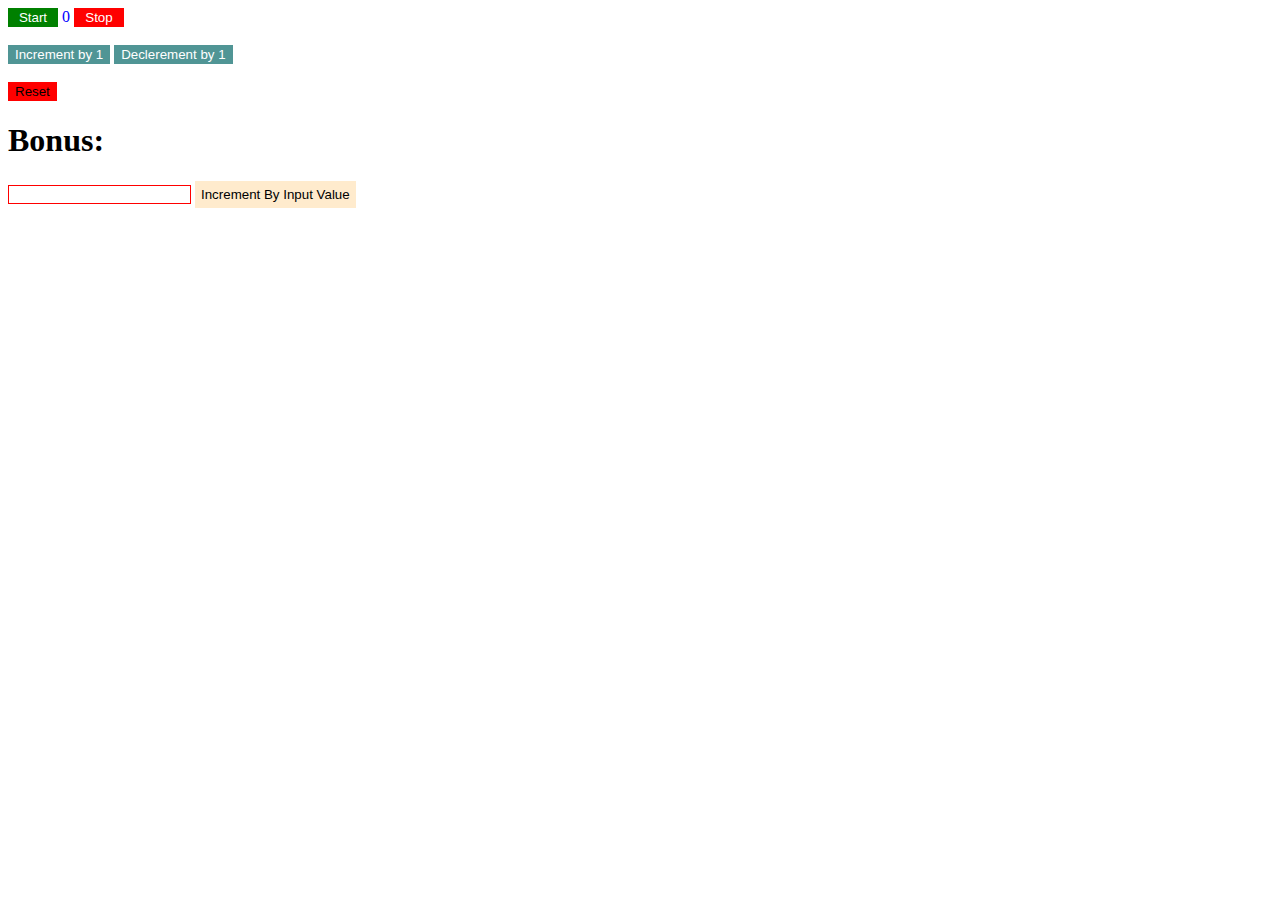
<file: 18.Dom vs Bom-first-task/index.html>
<!DOCTYPE html>
<html lang="en">
  <head>
    <meta charset="UTF-8" />
    <meta http-equiv="X-UA-Compatible" content="IE=edge" />
    <meta name="viewport" content="width=device-width, initial-scale=1.0" />
    <title>Document</title>
    <link rel="stylesheet" href="./style.css" />
  </head>
  <body>
    <button class="start">Start</button>
    <span class="result">0</span>
    <button class="stop">Stop</button>
    <br />
    <br />
    <button id="increase">Increment by 1</button>
    <button id="declerement">Declerement by 1</button>
    <br /><br />
    <button id="reset">Reset</button>
    <h1>Bonus:</h1>
    <input type="text" id="input" value="" />
    <button class="btn">Increment By Input Value</button>
    <script src="./main.js"></script>
  </body>
</html>
</file>
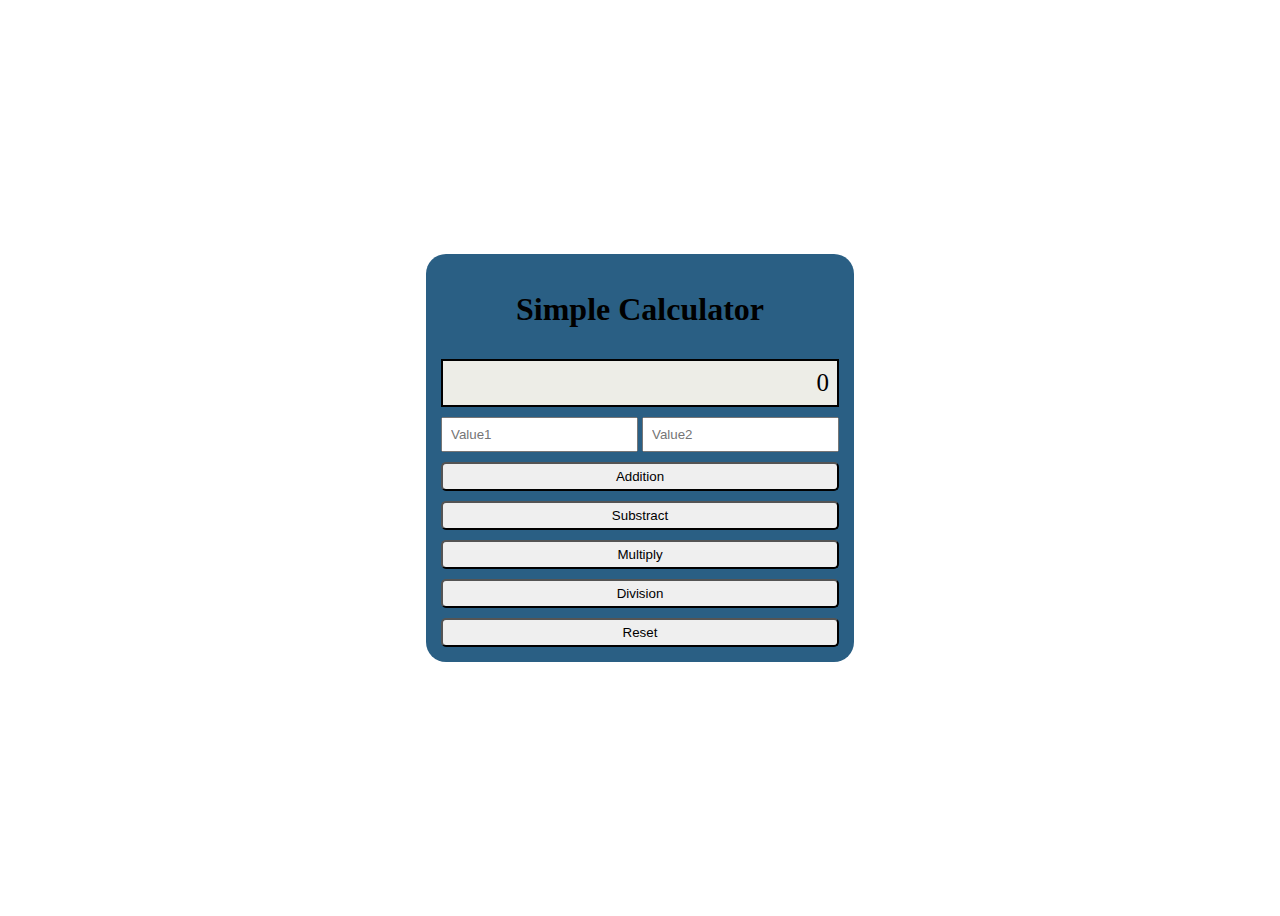
<file: 19.Simple Calculator/index.html>
<!DOCTYPE html>
<html lang="en">
  <head>
    <meta charset="UTF-8" />
    <meta http-equiv="X-UA-Compatible" content="IE=edge" />
    <meta name="viewport" content="width=device-width, initial-scale=1.0" />
    <title>Document</title>
    <link rel="stylesheet" href="./main.css" />
  </head>
  <body>
    <section>
        <div class="container">
            <h1>Simple Calculator</h1>
            <div class="total">0</div>
            <div class="values">
              <input class="value1" type="number" placeholder="Value1" />
              <input
                type="number"
                class="value2"
                name=""
                id=""
                placeholder="Value2"
              />
            </div>
            <button id="add">Addition</button>
            <button id="sub">Substract</button>
            <button id="mul">Multiply</button>
            <button id="div">Division</button>
            <button id="res">Reset</button>
        </div>
    </section>

    <script src="./main.js"></script>
  </body>
</html>
</file>
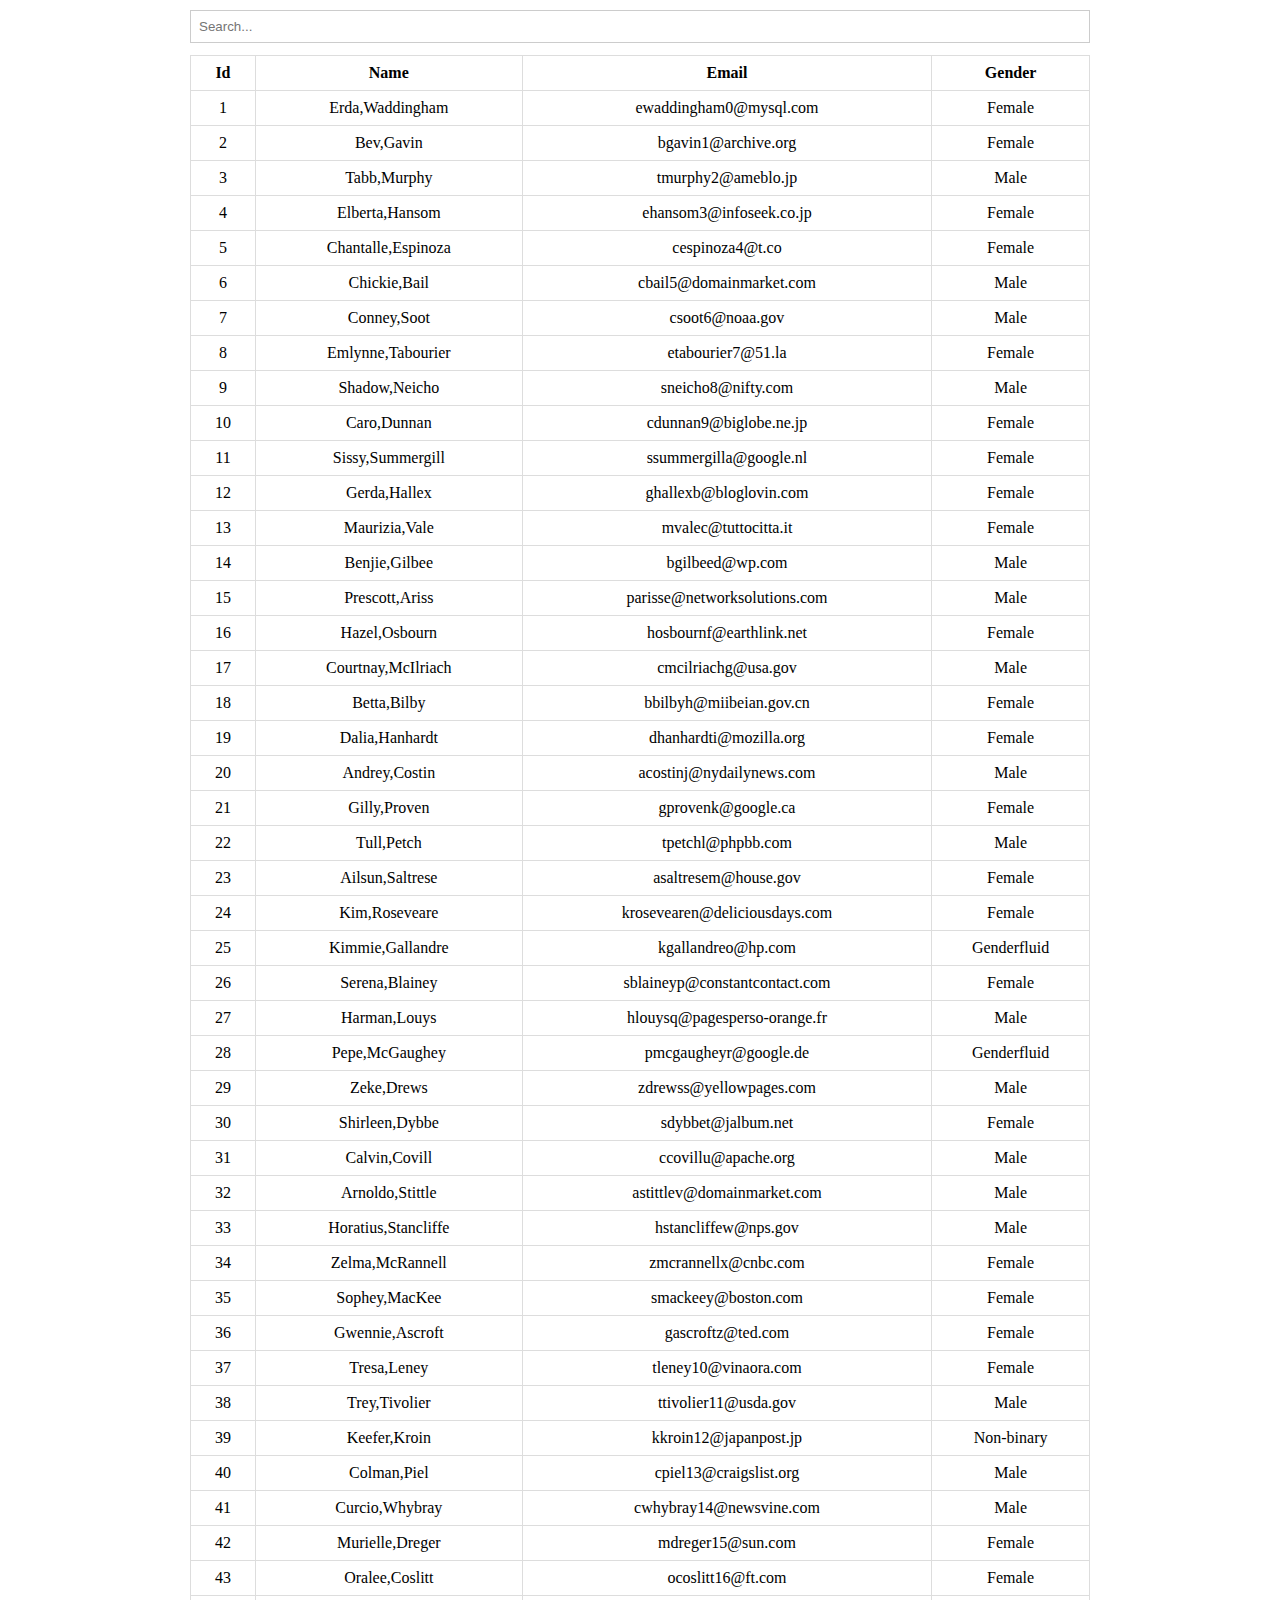
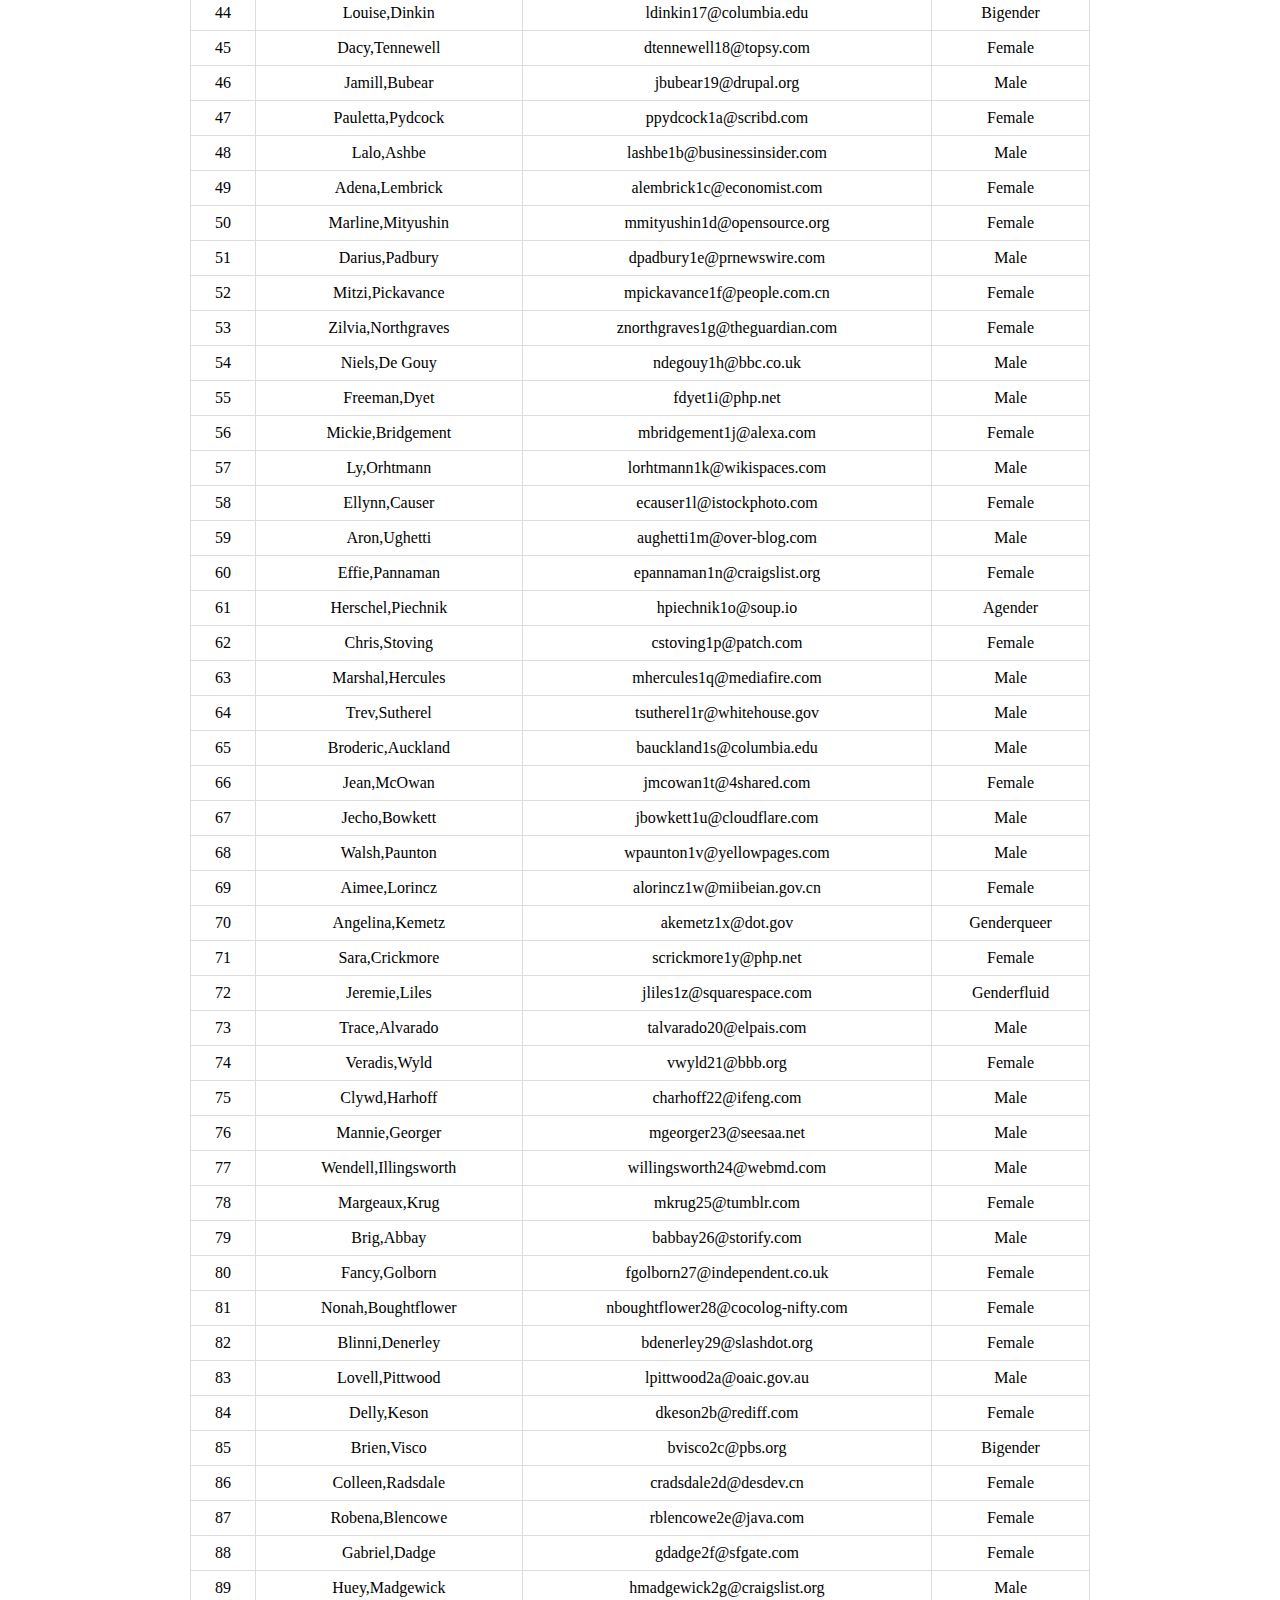
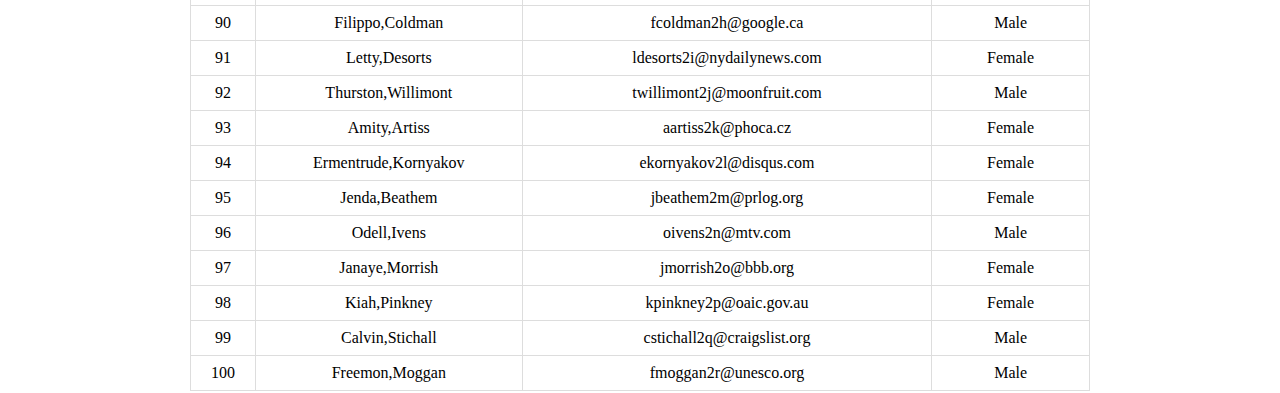
<file: 19.Table/index.htm>
<!DOCTYPE html>
<html lang="en">
  <head>
    <meta charset="UTF-8" />
    <meta http-equiv="X-UA-Compatible" content="IE=edge" />
    <meta name="viewport" content="width=device-width, initial-scale=1.0" />
    <title>Document</title>
    <link
      rel="stylesheet"
      href="https://cdnjs.cloudflare.com/ajax/libs/font-awesome/6.4.0/css/all.min.css"
      integrity="sha512-iecdLmaskl7CVkqkXNQ/ZH/XLlvWZOJyj7Yy7tcenmpD1ypASozpmT/E0iPtmFIB46ZmdtAc9eNBvH0H/ZpiBw=="
      crossorigin="anonymous"
      referrerpolicy="no-referrer"
    />
    <link rel="stylesheet" href="./main.css" />
  </head>
  <body>
    <section>
      <input type="search" name="" id="searchInput" placeholder="Search..." />
      <table>
        <thead>
          <tr>
            <th class="Id">
            Id <i class="fa-solid fa-arrow-up"></i
                ><i class="fa-solid fa-arrow-down"></i>
            </th>
            <th id="thName">Name<i class="fa-solid fa-arrow-up nameiconUp"></i
                ><i class="fa-solid fa-arrow-down nameiconDown"></i></th>
            <th>Email</th>
            <th>Gender</th>
          </tr>
        </thead>
        <tbody></tbody>
      </table>
    </section>

    <script src="./main.js"></script>

  </body>
</html>
</file>
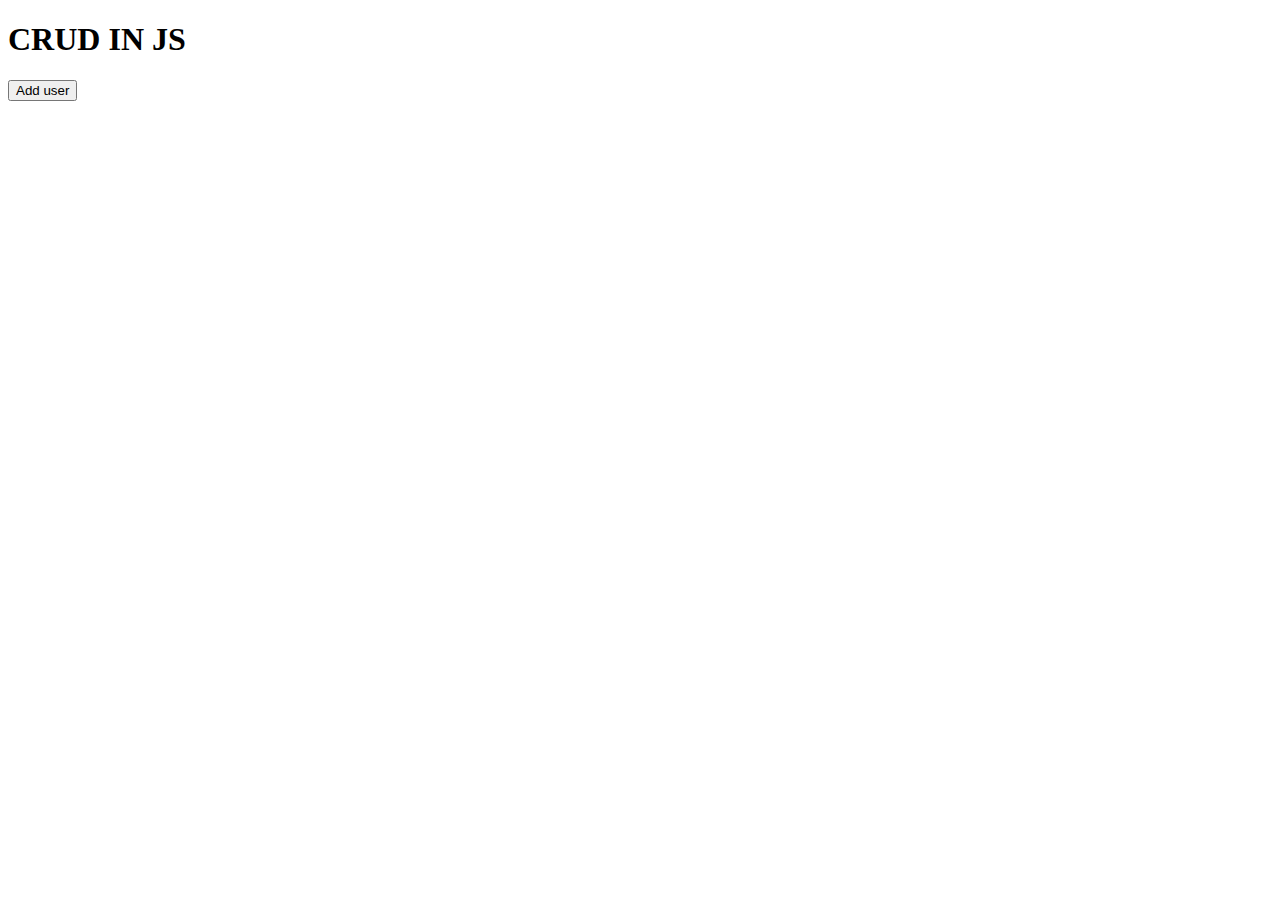
<file: 20.Mock_API/index.html>
<!DOCTYPE html>
<html lang="en">
  <head>
    <meta charset="UTF-8" />
    <meta http-equiv="X-UA-Compatible" content="IE=edge" />
    <meta name="viewport" content="width=device-width, initial-scale=1.0" />
    <title>Document</title>
    <link
      href="https://cdn.jsdelivr.net/npm/bootstrap@5.3.0-alpha3/dist/css/bootstrap.min.css"
      rel="stylesheet"
      integrity="sha384-KK94CHFLLe+nY2dmCWGMq91rCGa5gtU4mk92HdvYe+M/SXH301p5ILy+dN9+nJOZ"
      crossorigin="anonymous"
    />
    <link
      rel="stylesheet"
      href="https://cdnjs.cloudflare.com/ajax/libs/font-awesome/6.4.0/css/all.min.css"
      integrity="sha512-iecdLmaskl7CVkqkXNQ/ZH/XLlvWZOJyj7Yy7tcenmpD1ypASozpmT/E0iPtmFIB46ZmdtAc9eNBvH0H/ZpiBw=="
      crossorigin="anonymous"
      referrerpolicy="no-referrer"
    />
    <style>
      .fa-solid{
        font-size: 22px;
        margin-left: 16px;
      }
      p{
        font-size: 20px;
        font-weight: 500;
      }
      .p2{
        font-weight: 400;
        color: rgb(28, 25, 25);
      }
    </style>
  </head>
  <body>
 
    <section
      class="d-flex align-items-center justify-content-center flex-column row-gap-3 p-5"
    >
      <h1 class="d-flex align-items-center justify-content-center ">
        CRUD IN JS
      </h1>
      <div class="d-flex start-0">
        <button type="button" class="btn btn-dark">Add user</button>
      </div>

      <div class="row row-gap-5 m-3 ">
        <!-- <div class="col col-5">
          <div class="card" >
            <div class="card-body">
              <p class="card-text">
                Some quick example text to build on the card title and make up
                the bulk of the card's content.
              </p>
              <p>hhvhgvghvh</p>
              <i  class="fa-solid fa-trash"></i>
              <i class="fa-solid fa-pen"></i>
            </div>
          </div>
        </div> -->
      </div>
    </section>

    <script src="app.js"></script>
  </body>
</html>
</file>
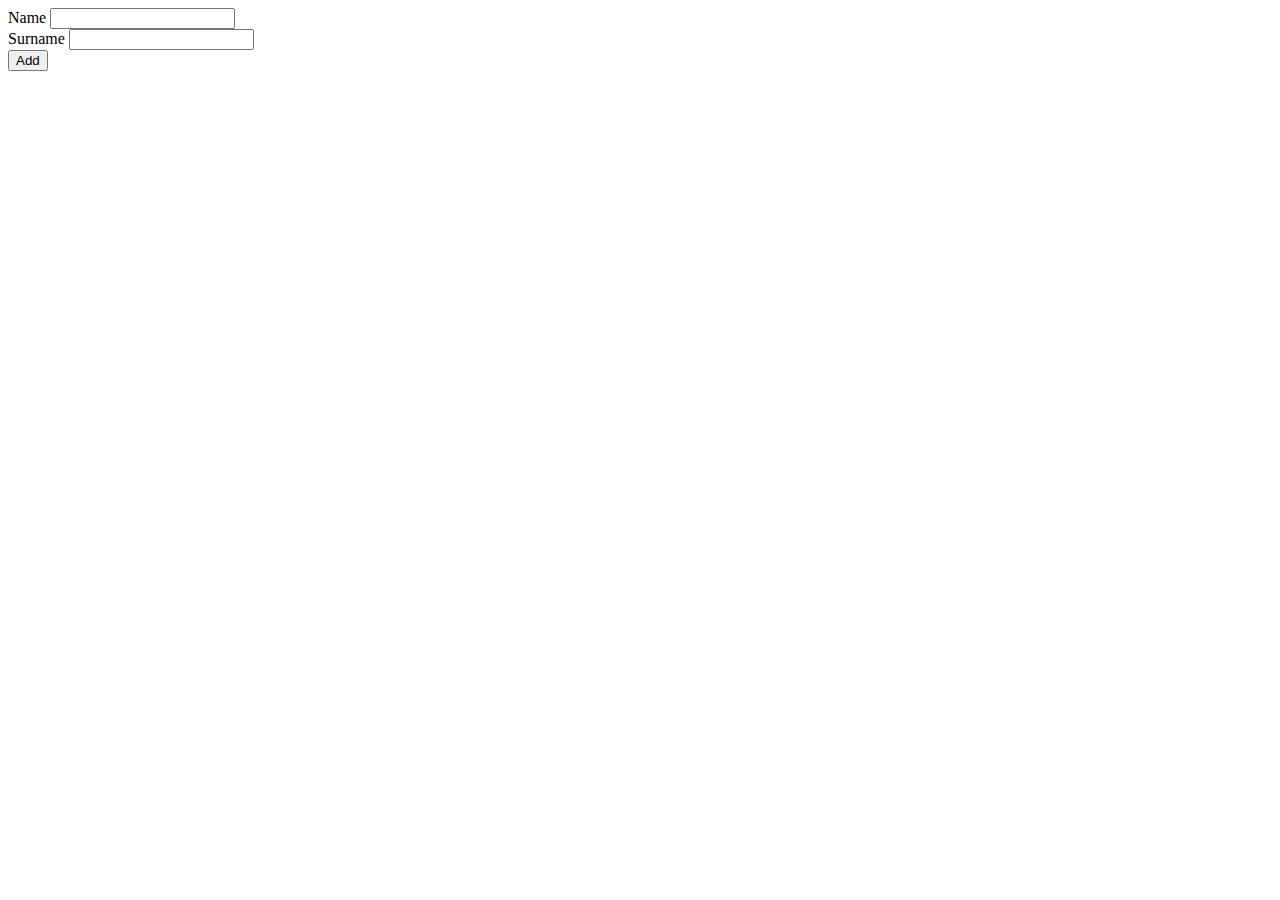
<file: 20.Mock_API/add.html>
<!DOCTYPE html>
<html lang="en">
  <head>
    <meta charset="UTF-8" />
    <meta http-equiv="X-UA-Compatible" content="IE=edge" />
    <meta name="viewport" content="width=device-width, initial-scale=1.0" />
    <title>Document</title>
    <link
      href="https://cdn.jsdelivr.net/npm/bootstrap@5.3.0-alpha3/dist/css/bootstrap.min.css"
      rel="stylesheet"
      integrity="sha384-KK94CHFLLe+nY2dmCWGMq91rCGa5gtU4mk92HdvYe+M/SXH301p5ILy+dN9+nJOZ"
      crossorigin="anonymous"
    />
  </head>
  <body>
    <!-- <div
      class="container d-flex align-items-center justify-content-center my-5 h-50 "
    > -->
    <div class="row my-5">
      <div class="col col-3"></div>
      <div class="col col-6">
        <form id="form">
          <div class="mb-3">
            <label for="exampleInputEmail1" class="form-label">Name</label>
            <input type="text" class="form-control" id="nameInput" />
          </div>
          <div class="mb-3">
            <label for="exampleInputPassword1" class="form-label"
              >Surname</label
            >
            <input type="text" id="surnameInput" class="form-control" />
          </div>

          <button type="submit" class="btn btn-primary bg-dark">Add </button>
        </form>
      </div>
      <div class="col col-3"></div>
    </div>

    <!-- </div> -->

    <script src="add.js"></script>
  </body>
</html>
</file>
<file: 18.Dom vs Bom-first-task/style.css>
.start {
  background-color: green;
  border: 1px solid green;
  color: white;
  outline: none;
  width: 50px;
}
.result {
  color: blue;
}
.stop {
  background-color: red;
  border: 1px solid red;
  color: white;
  outline: none;
  width: 50px;
}
#increase {
  color: white;
  outline: none;
  background-color: rgb(80, 149, 149);
  border: 1px solid rgb(80, 149, 149);
}
#declerement {
  color: white;
  outline: none;
  background-color: rgb(80, 149, 149);
  border: 1px solid rgb(80, 149, 149);
}
#reset {
  background-color: red;
  outline: none;
  border: 1px solid red;
}
#input{
  outline: none;
  border: 1px solid red;
}
.btn{
  background-color: blanchedalmond;
  border: 1px solid blanchedalmond;
  padding: 5px;
  outline: none;
}
</file>
<file: 19.Simple Calculator/main.css>
section {
    height: 100vh;
    display: flex;
    align-items: center;
    justify-content: center;
  }
  .container {
    display: flex;
    flex-direction: column;
    gap: 10px;
    background-color: #2a5f84;
    border-radius: 20px;
    padding: 15px;
  }
  .container h1 {
    text-align: center;
  }
  .container input {
    padding: 8px;
    outline: none;
  }
  .container button {
    border-radius: 5px;
    padding: 5px;
  }
  .total {
    border: 2px solid;
    padding: 8px;
    text-align: right;
    font-size: 25px;
    background-color: rgb(237, 237, 231);
  }
  .reset-hover:hover{
    background-color: cornflowerblue;
  }

  @media only screen and (max-width:440px){
    .values{
        display:  flex;
        flex-direction: column;
        row-gap: 5px;
        align-items: center;
    }

  }
</file>
<file: 19.Table/main.css>
* {
  margin: 0;
  padding: 0;
  box-sizing: border-box;
}
table td,
table th {
  border: 1px solid #ddd;
  padding: 8px;
  text-align: center;
}
table {
  width: 100%;
  max-width: 900px;
  margin: 2px auto;
  border-collapse: collapse;
}
table th {
  cursor: pointer;
}
section {
  display: flex;
  flex-direction: column;
}
section input {
  width: 900px;
  margin: 10px auto;
  padding: 8px;
  outline: none;
  border: 1px solid #ccc;
}
</file>
